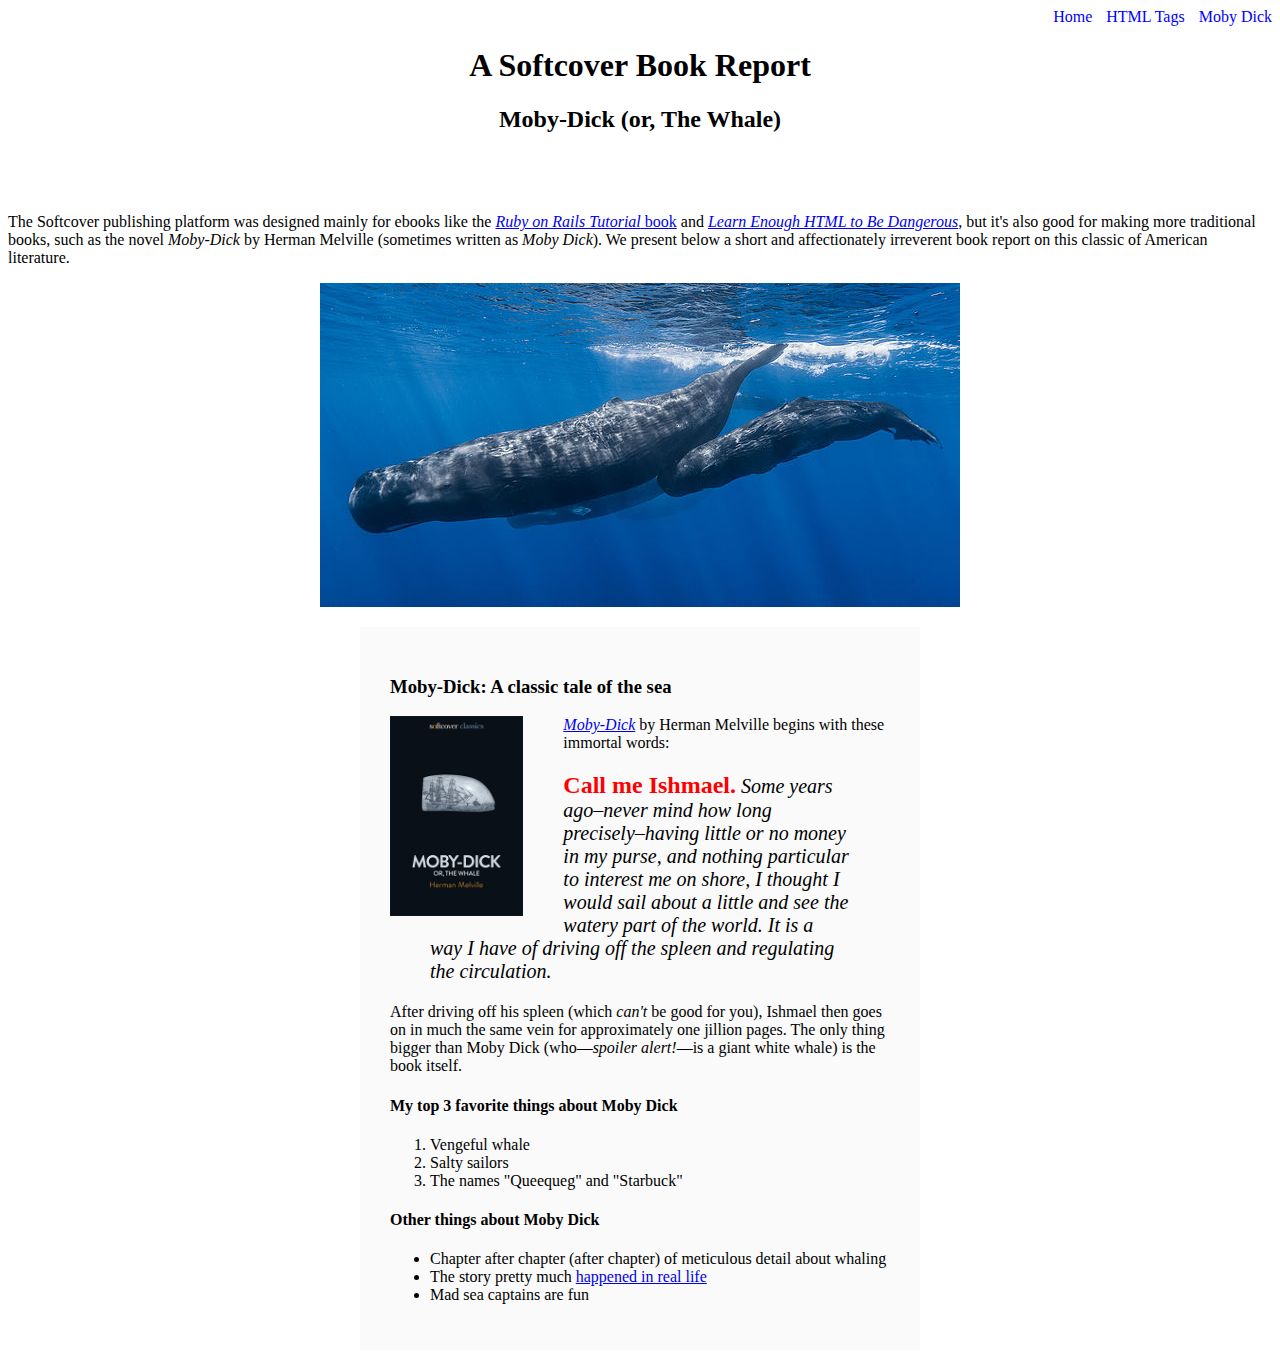
<file: moby_dick.html>
<!DOCTYPE html>
<html lang="en">
  <head>
    <title>Moby Dick</title>
    <meta charset="utf-8">
    <link rel="stylesheet" href="css/main.css">
  </head>
  <body>

    <div id="main-nav" class="nav-menu">
      <a href="index.html" class="textcol">Home</a>
      <a href="tags.html" class="nav-spacing">HTML Tags</a>
      <a href="moby_dick.html" class="nav-spacing">Moby Dick</a>
    </div>

    <header style="text-align: center; margin: 0 0 80px;">
      <h1>A Softcover Book Report</h1>
      <h2>Moby-Dick (or, The Whale)</h2>
    </header>

    <div>
      <p>
        The <a hr style="text-align: center; margin: 0 0 80px;"ef="https://www.softcover.io/">Softcover</a> publishing platform
        was designed mainly for ebooks like the
        <a href="https://railstutorial.org/book"><em>Ruby on Rails Tutorial</em>
        book</a> and <a href="https://learnenough.com/html"><em>Learn Enough
        HTML to Be Dangerous</em></a>, but it's also good for making more
        traditional books, such as the novel <em>Moby-Dick</em> by Herman
        Melville (sometimes written as <em>Moby Dick</em>). We present below a
        short and affectionately irreverent book report on this classic of
        American literature.
      </p>
    </div>

    <a href="https://commons.wikimedia.org/wiki/File:Sperm_whale_pod.jpg">
      <img src="images/sperm_whales.jpg" alt="sperm whales"
      style="display: block; margin: 0 auto;">
    </a>

    <div style="width: 500px; margin: 20px auto; padding: 30px;
    background-color: #fafafa;">

      <h3>Moby-Dick: A classic tale of the sea</h3>

      <a href="https://www.softcover.io/read/6070fb03/moby-dick"
         target="_blank" rel="noopener">
        <img src="images/moby_dick.png" alt="Moby Dick" height="200px"
        style="float: left; margin: 0 40px 0 0; ">
      </a>

      <p>
        <a href="https://www.softcover.io/read/6070fb03/moby-dick"
           target="_blank" rel="noopener">
          <em>Moby-Dick</em></a>
          by Herman Melville begins with these immortal words:
      </p>

      <blockquote style="font-style: italic; font-size: 20px;">
        <p>
          <span style="font-style: normal; font-size: 24px; font-weight: bold;
          color: #f00;">Call me Ishmael.</span> Some years ago–never mind how long
          precisely–having little or no money in my purse, and nothing
          particular to interest me on shore, I thought I would sail about a
          little and see the watery part of the world. It is a way I have of
          driving off the spleen and regulating the circulation.
        </p>
      </blockquote>

      <p>
        After driving off his spleen (which <em>can't</em> be good for you),
        Ishmael then goes on in much the same vein for approximately one
        jillion pages. The only thing bigger than Moby Dick (who—<em>spoiler
        alert!</em>—is a giant white whale) is the book itself.
      </p>

      <h4>My top 3 favorite things about Moby Dick</h4>

      <ol>
        <li>Vengeful whale</li>
        <li>Salty sailors</li>
        <li>The names "Queequeg" and "Starbuck"</li>
      </ol>

      <h4>Other things about Moby Dick</h4>

      <ul>
        <li>
          Chapter after chapter (after chapter) of meticulous detail about
          whaling
        </li>
        <li>
          The story pretty much
          <a href="https://en.wikipedia.org/wiki/Essex_(whaleship)"
             target="_blank" rel="noopener">happened in real life</a>
        </li>
        <li>Mad sea captains are fun</li>
      </ul>
    </div>
  </body>
</html>
</file>
<file: css/main.css>
.nav-menu {
       text-align: right;
     }
 .nav-spacing {
       margin: 0 0 0 10px; text-decoration: none; color: blue;
     }
 .textcol {
       text-decoration: none; color: blue;
     }
 .image-link {
   text-decoration: none;
 }
</file>
